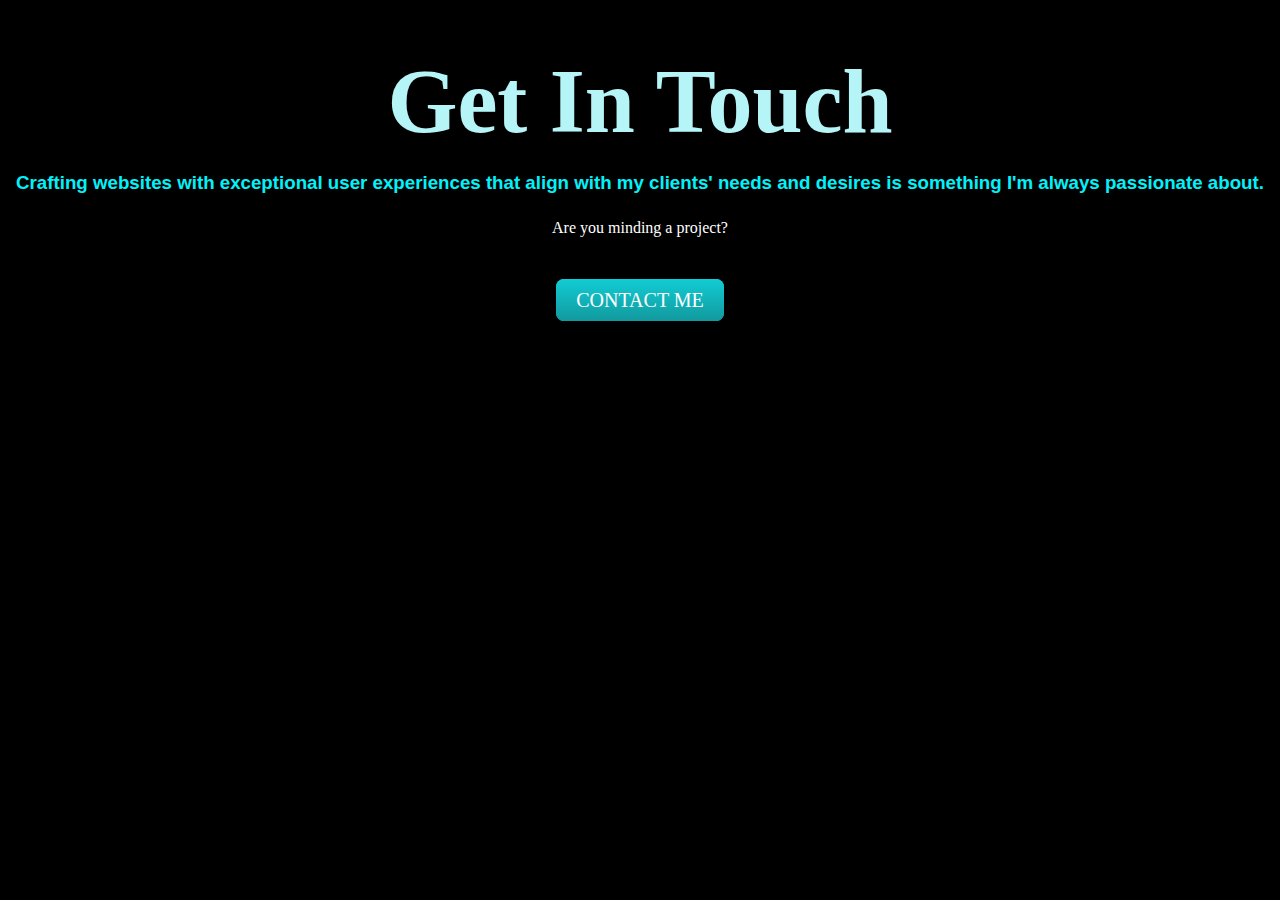
<file: contact.html>
<!DOCTYPE html>
<html lang="en">
<head>
    <meta charset="UTF-8">
    <link rel="stylesheet" href="css/styles.css">
    <link rel="icon" href="images/chat.png">
    <title>Agarvin-contact</title>
</head>
<body>
    <h1>Get In Touch</h1>
    <h3>Crafting websites with exceptional user experiences that align with my clients' needs and desires is something I'm always passionate about.</h3>
    <p class="contact-message">Are you minding a project?</p>
    <a class="btn" href="mailto:agarvin2002@gmail.com">CONTACT ME</a>
</body>
</html>
</file>
<file: css/styles.css>
body{
    background-color: black;
    margin : 0;
    text-align: center;

}
h1{
    color : #b5f5f7;
    font-size: 5.625rem;
    margin: 50px auto 0 auto;
    font-family: 'Leckerli One', cursive;
}
.name{
    color: #b5f5f7;
    font-family: 'Tangerine', cursive;
}
h2{
    color:#11cdd4;
    font-size: 2.5rem;
    font-weight: normal;
    padding-bottom: 10px;
    font-family: 'Quintessential', cursive;
}
h3{
    color: #02f2fa;
    font-family: 'Raleway', sans-serif;
}   
p {
    color: #ffffff;
    line-height: 2;
    font-family: 'Cormorant Garamond', serif;
}
.intro{
    width: 60%;
    margin: auto;
}
hr{
    border-style: none;
    border-top-style: dotted;
    border-color:#15b4ba;
    border-width:5px;
    width: 5%;
    margin-top: 30px;
    margin-bottom: 30px;

}
a{
    color: #11999E;
    font-family: 'Raleway', sans-serif;
    margin: 10px 20px;
    text-decoration: none;
}
a:hover{
    color:#EAF6F6 ;
}
hr{
    border-style: none;
    border-top-style: dotted;
    border-color: white;
    border-width:5px;
    width: 5%;
}
.bottom-container{
    background-color: #FFE6E6;
    padding: 50px 0 20px;
}
.my-photo{
    width: 20%;
    padding-top: 50px;
}
.btn {
    background: #11cdd4;
    background-image: -webkit-linear-gradient(top, #11cdd4, #11999e);
    background-image: -moz-linear-gradient(top, #11cdd4, #11999e);
    background-image: -ms-linear-gradient(top, #11cdd4, #11999e);
    background-image: -o-linear-gradient(top, #11cdd4, #11999e);
    background-image: linear-gradient(to bottom, #11cdd4, #11999e);
    -webkit-border-radius: 8;
    -moz-border-radius: 8;
    border-radius: 8px;
    font-family: 'Amatic SC', cursive;
    color: #ffffff;
    font-size: 20px;
    padding: 10px 20px 10px 20px;
    text-decoration: none;
    line-height: 4;
    

}
  
  .btn:hover {
    background: #30E3CB;
    background-image: -webkit-linear-gradient(top, #30E3CB, #2BC4AD);
    background-image: -moz-linear-gradient(top, #30E3CB, #2BC4AD);
    background-image: -ms-linear-gradient(top, #30E3CB, #2BC4AD);
    background-image: -o-linear-gradient(top, #30E3CB, #2BC4AD);
    background-image: linear-gradient(to bottom, #30E3CB, #2BC4AD);
    text-decoration: none;
}
.bottom-container{
    background-color: black;
    padding: 50px 0 20px;
    margin-top: 50px;
}
.skill-row{
    width: 50%;
    margin: 100px auto 100px auto ;
    text-align: justify;
}
.skills-para{
    margin-left:0px;
}
.html-img{
    width: 25%;
    float: left;
}
.css-img{
    width: 25%;
    float: right;
}
.js-img{
    width: 23%;
    float: left;
    padding-right: 30px;
}
.bs-img{
    width: 25%;
    float: right;
}
.njs-img{
    width: 25%;
    float: left;
    padding-right: 30px;
}
.expressjs-img{
    width: 25%;
    float: right;
    padding-left: 20px;
}
.reactjs-img{
    width: 25%;
    float: left;
    padding-right: 30px;
}
.mysql-img{
    width: 25%;
    float: right;
}
.mongodb-img{
    width: 25%;
    float: left;
    padding-right: 30px;
}
.socialpicture{
    width: 2%;
}
.education{
    width: 20%;
}
.certification{
    margin-top: 20px;
    width: 20%;
}
.project{
    width: 20%;
}
</file>
